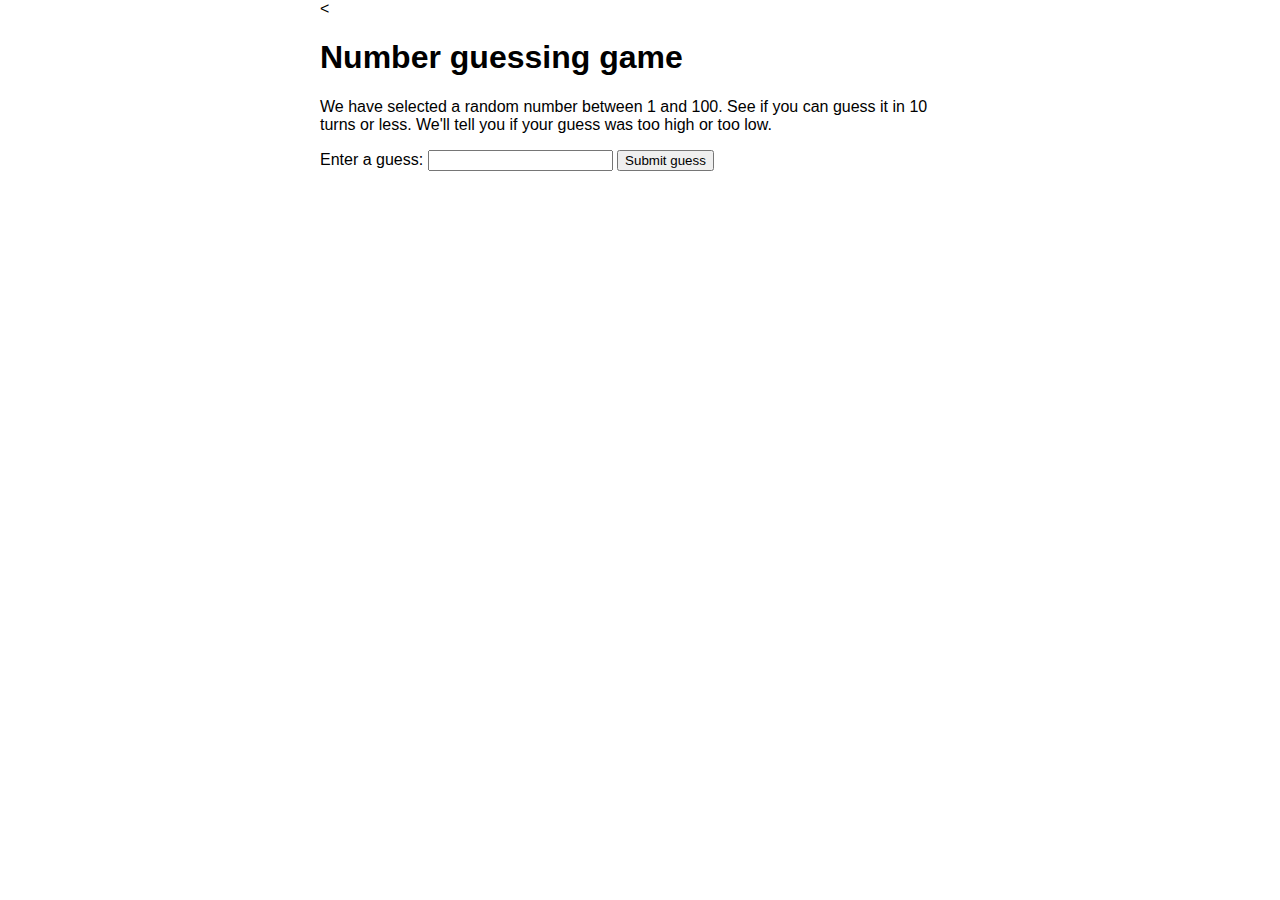
<file: Javascript/index.html>
<<!DOCTYPE html>
<html lang="en-US">
  <head>
    <meta charset="utf-8">

    <title>Number guessing game</title>

    <style>
      html {
        font-family: sans-serif;
      }
      body {
        width: 50%;
        max-width: 800px;
        min-width: 480px;
        margin: 0 auto;
      }
      .lastResult {
        color: white;
        padding: 3px;
      }
    </style>
  </head>

  <body>
      <h1>Number guessing game</h1>

      <p>We have selected a random number between 1 and 100. See if you can guess it in 10 turns or less. We'll tell you if your guess was too high or too low.</p>

<div class="form">
  <label for="guessField">Enter a guess: </label>
  <input type="text" id="guessField" class="guessField">
  <input type="submit" value="Submit guess" class="guessSubmit">
</div>

<div class="resultParas">
  <p class="guesses"></p>
  <p class="lastResult"></p>
  <p class="lowOrHi"></p>
</div>

</body>

<script>
  let randomNumber = Math.floor(Math.random()*100) + 1;

  const guesses = document.querySelector('.guesses');
  const lastResult = document.querySelector('.lastResult');
  const lowOrHi = document.querySelector('.lowOrHi');

  const guessSubmit = document.querySelector('.guessSubmit');
  const guessField = document.querySelector('.guessField');

  let guessCount = 1;
  let resetButton;

  function checkGuess() {

    const userGuess = Number(guessField.value);
    if(guessCount === 1) {
      guesses.textContent = 'Previous guesses: ';
    }
    guesses.textContent += userGuess + ' ';

    if(userGuess === randomNumber) {
      lastResult.textContent = 'Congratulations! You got it right!';
      lastResult.style.backgroundColor = 'green';
      lowOrHi.textContent = '';
      setGameOver();
    } else if(guessCount === 10) {
      lastResult.textContent = '!!!GAME OVER!!!';
      setGameOver();
    } else {
      lastResult.textContent = 'Wrong!';
      lastResult.style.backgroundColor = 'red';
      if(userGuess < randomNumber) {
        lowOrHi.textContent = 'Last guess was too low!';
      } else if(userGuess > randomNumber) {
        lowOrHi.textContent = 'Last guess was too high!';
      }
    }

    guessCount++;
    guessField.value = '';
    guessField.focus();
  }
  guessSubmit.addEventListener('click', checkGuess);

  function setGameOver() {
	  guessField.disabled = true;
	  guessSubmit.disabled = true;
	  resetButton = document.createElement('button');
	  resetButton.textContent = 'Start new game';
	  document.body.appendChild(resetButton);
	  resetButton.addEventListener('click', resetGame);
  }

  function resetGame() {
	  guessCount = 1;

    const resetParas = document.querySelectorAll('.resultParas p');
    for (const resetPara of resetParas) {
      resetPara.textContent = '';
    }
	  resetButton.parentNode.removeChild(resetButton);

	  guessField.disabled = false;
	  guessSubmit.disabled = false;
	  guessField.value = '';
	  guessField.focus();

	  lastResult.style.backgroundColor = 'white';

	  randomNumber = Math.floor(Math.random()*100) + 1;
  }
</script>
</html>
</file>
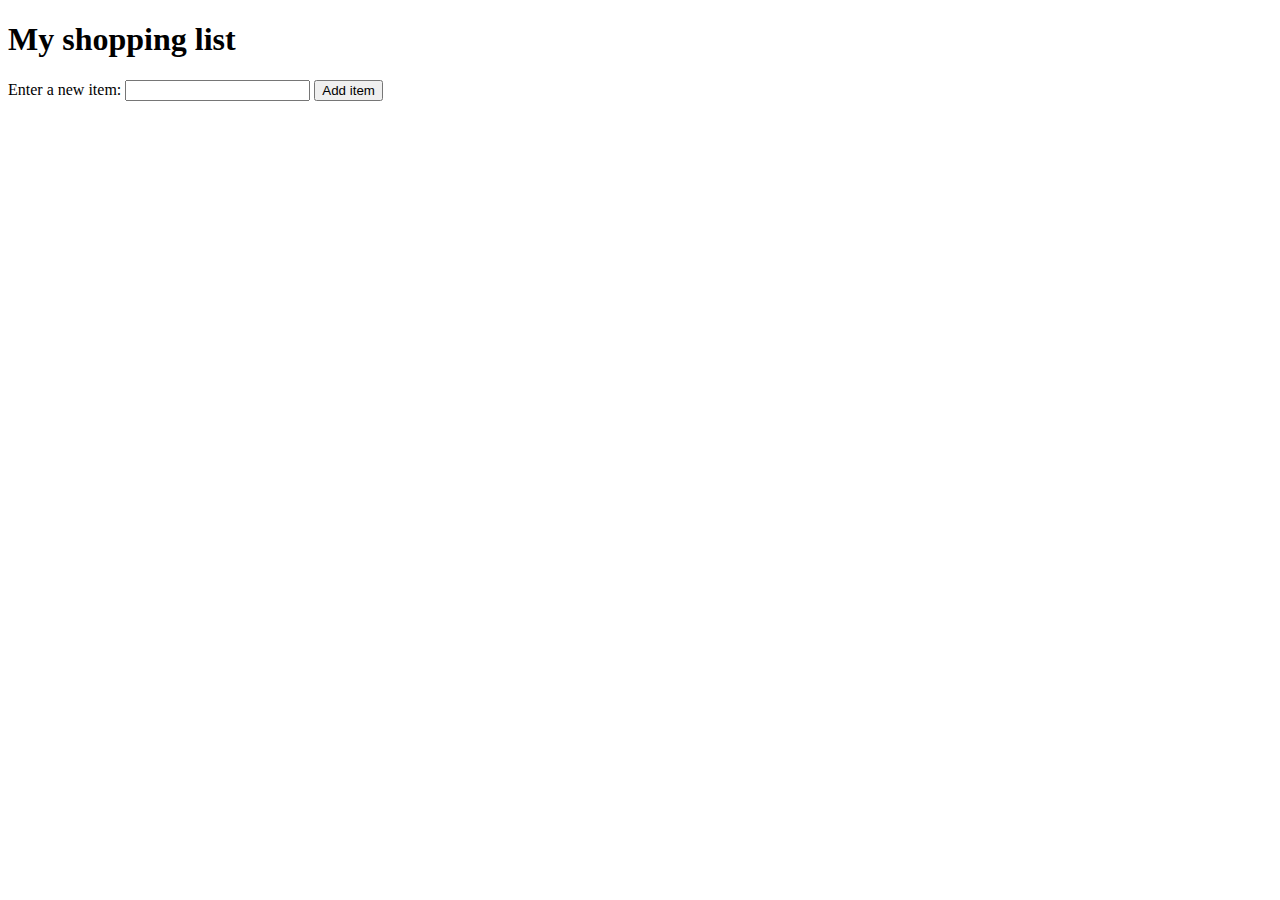
<file: Javascript/Events/index.html>
<!DOCTYPE html>
<html lang="en-US">
  <head>
    <meta charset="utf-8">
    <meta name="viewport" content="width=device-width, initial-scale=1.0">
    <title>Shopping list example</title>
    <style>
      li {
        margin-bottom: 10px;
      }

      li button {
        font-size: 12px;
        margin-left: 20px;
        color: #666;
      }
    </style>
  </head>
  <body>

    <h1>My shopping list</h1>

    <div>
      <label for="item">Enter a new item:</label>
      <input type="text" name="item" id="item">
      <button>Add item</button>
    </div>

    <ul>

    </ul>

    <script>
      function go(){
        const val=inp.value;
        inp.value='';

        const li=document.createElement("li");
        const sp=document.createElement("span");
        const but2=document.createElement("button");
        li.appendChild(sp);
        li.appendChild(but2);
        sp.textContent=val;
        but2.textContent="Delete"; 
        ulist.appendChild(li);
        but2.addEventListener("click",()=>{ulist.removeChild(li)});
        inp.focus();
      }
    
        const inp=document.querySelector("input");
        const but=document.querySelector("button");
        const ulist=document.querySelector("ul");
        but.addEventListener("click", go);
        
    </script>
  </body>
</html>
</file>
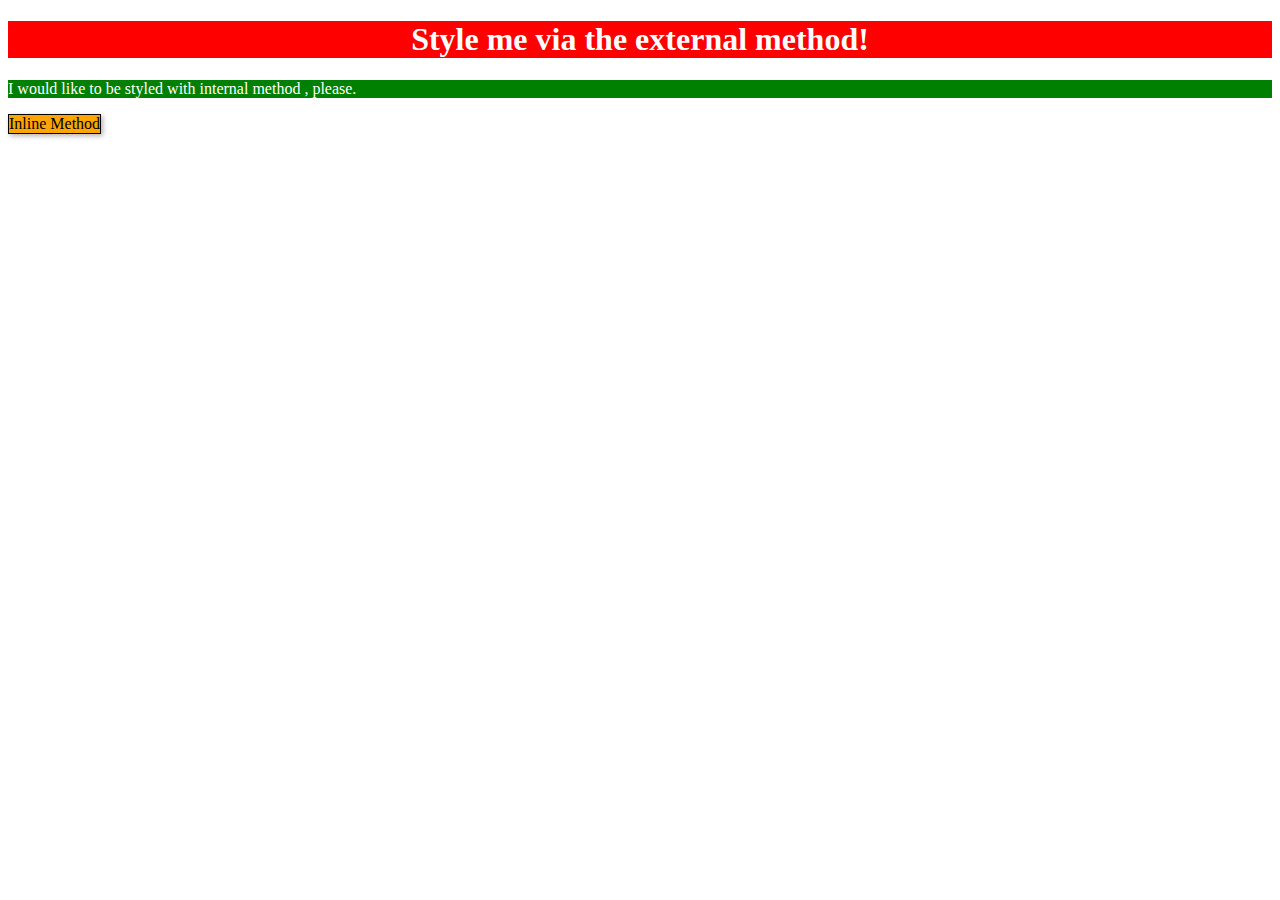
<file: css-exercises/foundations/01-css-methods/index.html>
<!DOCTYPE html>
<html lang="en">
<head>
    <meta charset="UTF-8">
    <meta name="viewport" content="width=device-width, initial-scale=1.0">
    <title>01-CSS-METHODS</title>
    <link rel="stylesheet" href="style.css" />
    <style>
        p{
            background-color: green;
            color: white;
            text-align: left;
        }
    </style>
</head>
<body>
    <h1>Style me via the external method!</h1>
    <p>I would like to be styled with internal method , please.</p>
    <div style="color: black;background-color: orange;display:inline-block ; border:1px solid black ;box-shadow: 2px 2px 5px rgba(0,0,0,0.3);" >Inline Method
    </div>
</body>
</html>
</file>
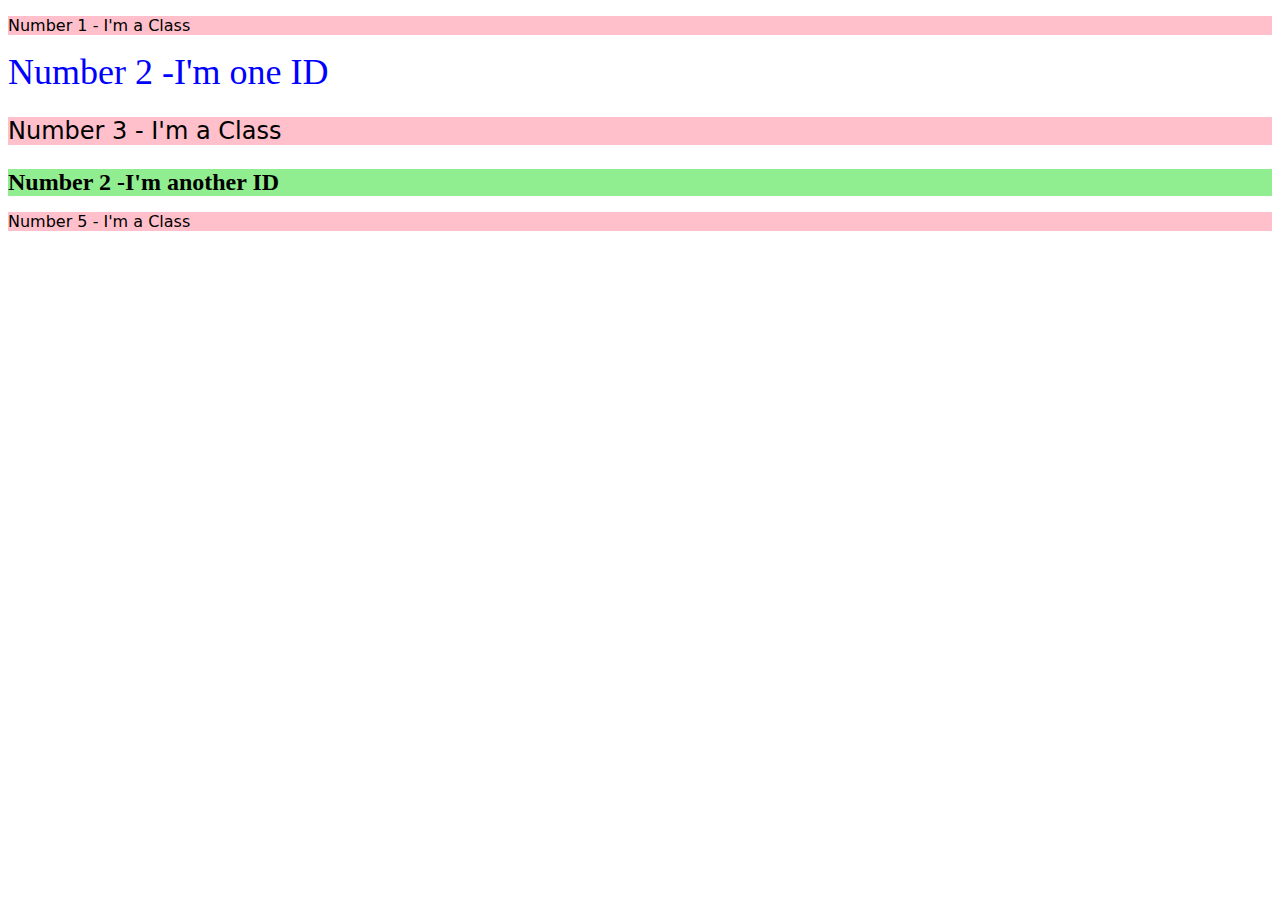
<file: css-exercises/foundations/02-class-id-selectors/index.html>
<!DOCTYPE html>
<html lang="en">
<head>
    <meta charset="UTF-8">
    <meta name="viewport" content="width=device-width, initial-scale=1.0">
    <title>02-class-id-selectors</title>
    <link rel="stylesheet" href="style.css"/>
</head>
<body>
    <p>Number 1 - I'm a Class </p>
    <div id="num2">Number 2 -I'm one ID</div>
    <p class="no3">Number 3 - I'm a Class </p>
    <div id="num4">Number 2 -I'm another ID</div>
    <p>Number 5 - I'm a Class </p>
</body>
</html>
</file>
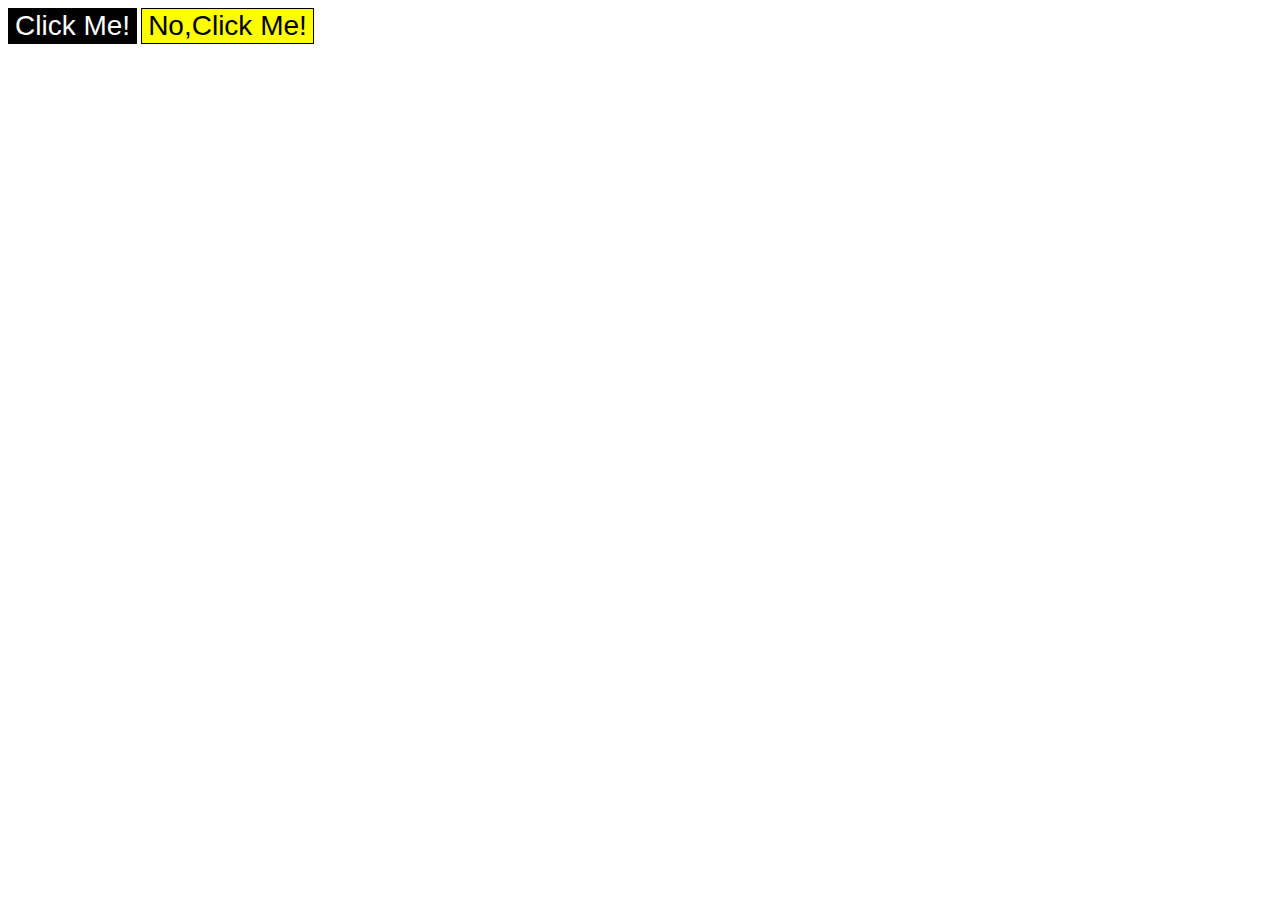
<file: css-exercises/foundations/03-grouping-selectors/index.html>
<!DOCTYPE html>
<html lang="en">
<head>
    <meta charset="UTF-8">
    <meta name="viewport" content="width=device-width, initial-scale=1.0">
    <title>03-grouping-selectors</title>
    <link rel="stylesheet" href="style.css">
</head>
<body>
    <button class="button b1">Click Me!</button>
    <button class="button b2">No,Click Me!</button>
</body>
</html>
</file>
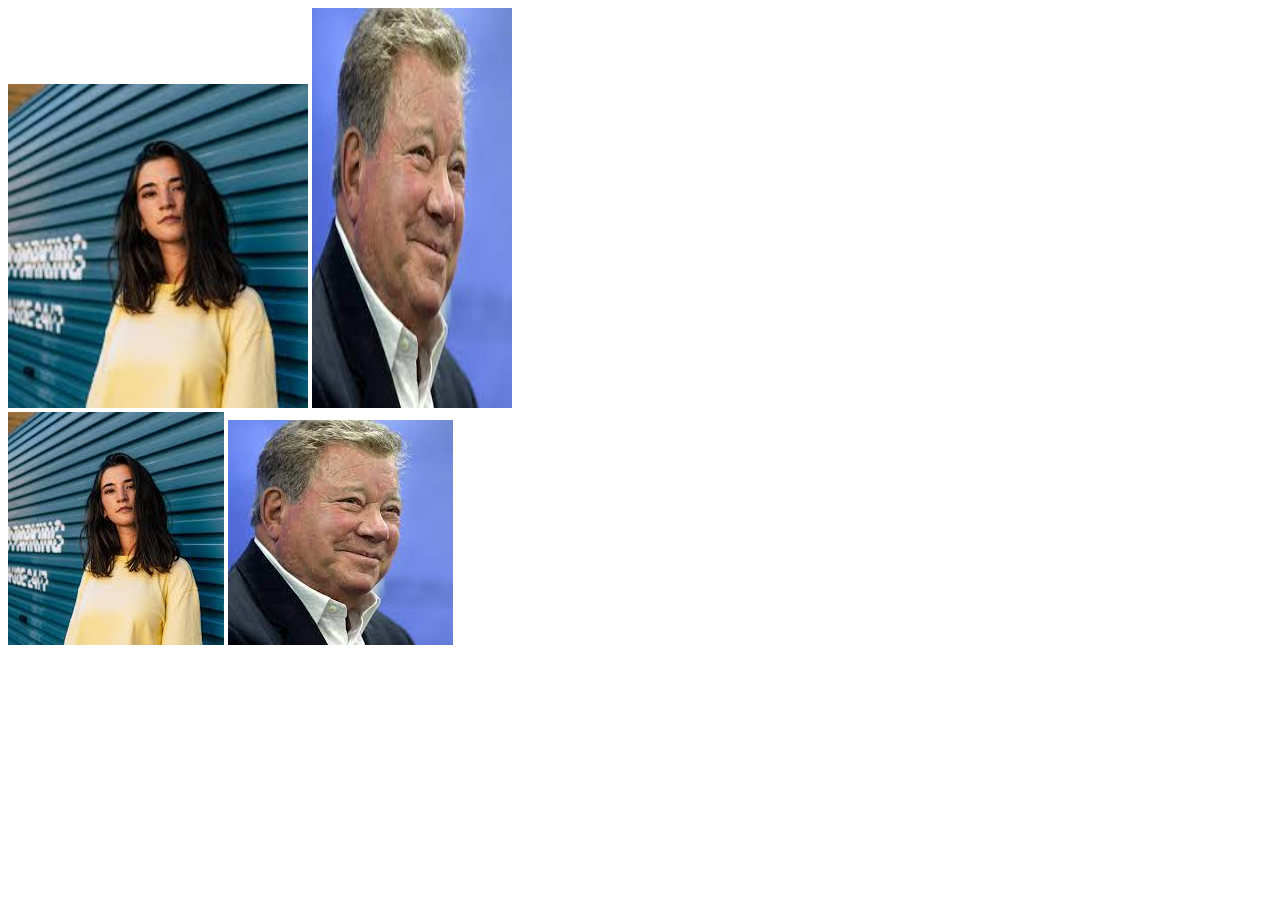
<file: css-exercises/foundations/04-chaining-selectors/index.html>
<!DOCTYPE html>
<html lang="en">
  <head>
    <meta charset="UTF-8">
    <meta http-equiv="X-UA-Compatible" content="IE=edge">
    <meta name="viewport" content="width=device-width, initial-scale=1.0">
    <title>Chaining Selectors</title>
    <link rel="stylesheet" href="style.css">
  </head>
  <body>
    <!-- Check image source path. Review Foundations lesson - Links and Images -->
    <!-- Use the classes BELOW this line -->
    <div>
      <img class="avatar proportioned" src="image_1.jpeg" alt="Woman with glasses">
      <img class="avatar distorted" src="image_2.jpeg" alt="Man with surprised expression">
    </div>
    <!-- Use the classes ABOVE this line -->
    <div>
      <img class="original proportioned" src="image_1.jpeg" alt="Woman with glasses">
      <img class="original distorted" src="image_2.jpeg" alt="Man with surprised expression">
    </div>
  </body>
</html>
</file>
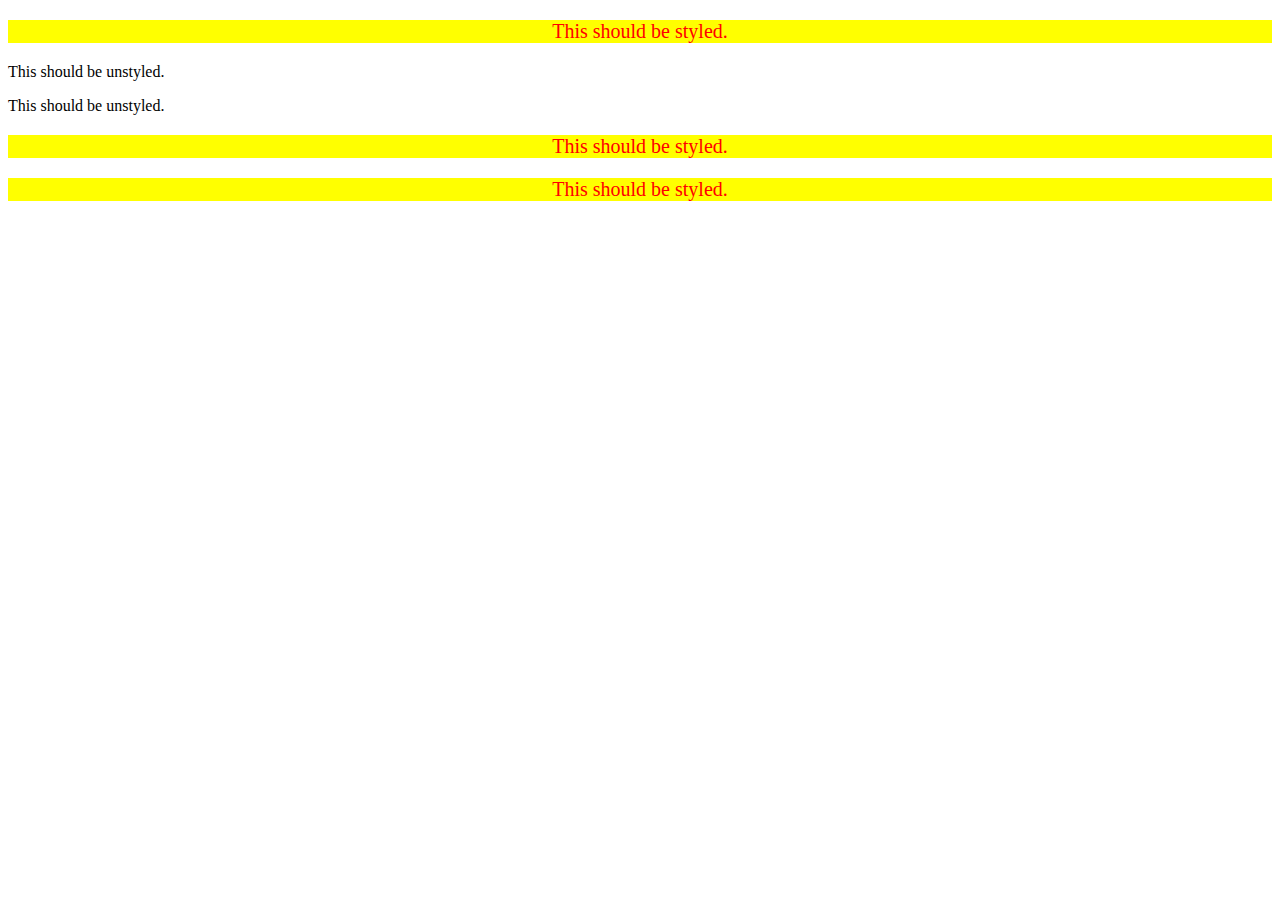
<file: css-exercises/foundations/05-descendant-combinator/index.html>
<!DOCTYPE html>
<html lang="en">
  <head>
    <meta charset="UTF-8">
    <meta http-equiv="X-UA-Compatible" content="IE=edge">
    <meta name="viewport" content="width=device-width, initial-scale=1.0">
    <title>Descendant Combinator</title>
    <link rel="stylesheet" href="style.css">
  </head>
  <body>
    <div class="container">
      <p class="text">This should be styled.</p>
    </div>
    <p class="text">This should be unstyled.</p>
    <p class="text">This should be unstyled.</p>
    <div class="container">
      <p class="text">This should be styled.</p>
      <p class="text">This should be styled.</p>
    </div>
  </body>
</html>
</file>
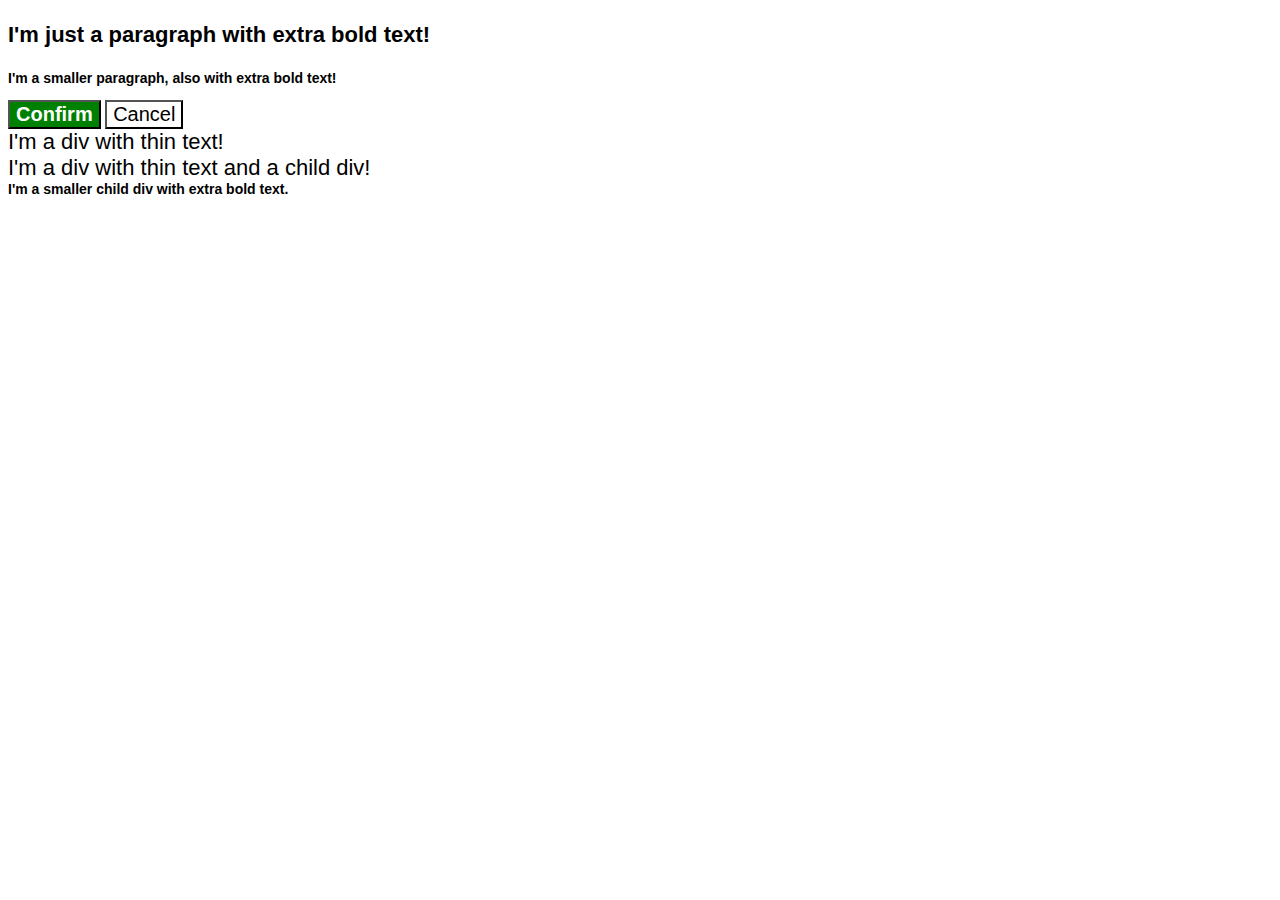
<file: css-exercises/foundations/06-cascade-fix/index.html>
<!DOCTYPE html>
<html lang="en">
  <head>
    <meta charset="UTF-8">
    <meta http-equiv="X-UA-Compatible" content="IE=edge">
    <meta name="viewport" content="width=device-width, initial-scale=1.0">
    <title>Fix the Cascade</title>
    <link rel="stylesheet" href="style.css">
  </head>
  <body>
    <p class="para">I'm just a paragraph with extra bold text!</p>
    <p class="para small-para">I'm a smaller paragraph, also with extra bold text!</p>

    <button id="confirm-button" class="button confirm">Confirm</button>
    <button id="cancel-button" class="button cancel">Cancel</button>

    <div class="text">I'm a div with thin text!</div>
    <div class="text">I'm a div with thin text and a child div!
      <div class="text child">I'm a smaller child div with extra bold text.</div>
    </div>
  </body>
</html>
</file>
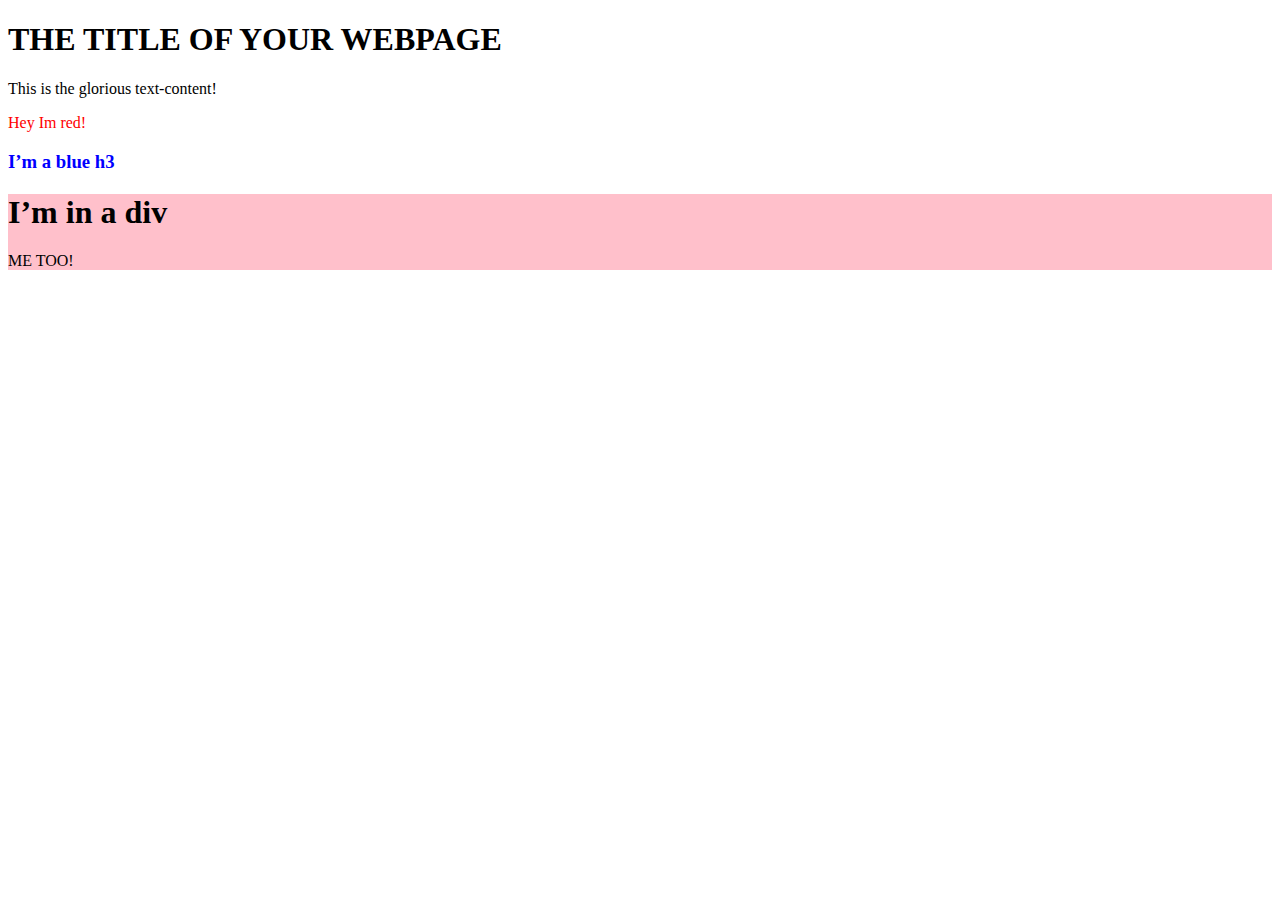
<file: Javascript/DOM Manipulation and Events /DOM Method/index.html>
<!DOCTYPE html>
<html lang="en">
<head>
    <meta charset="UTF-8">
    <meta name="viewport" content="width=device-width, initial-scale=1.0">
    <title>Document</title>
    <head>
        <script src="js-file.js" defer></script>
    </head>
</head>
<body>
    <!-- The DOM -->
    <h1>THE TITLE OF YOUR WEBPAGE</h1>
    <div id="container">
      <div class="content">This is the glorious text-content!</div>
    </div>
</body>
</html>
</file>
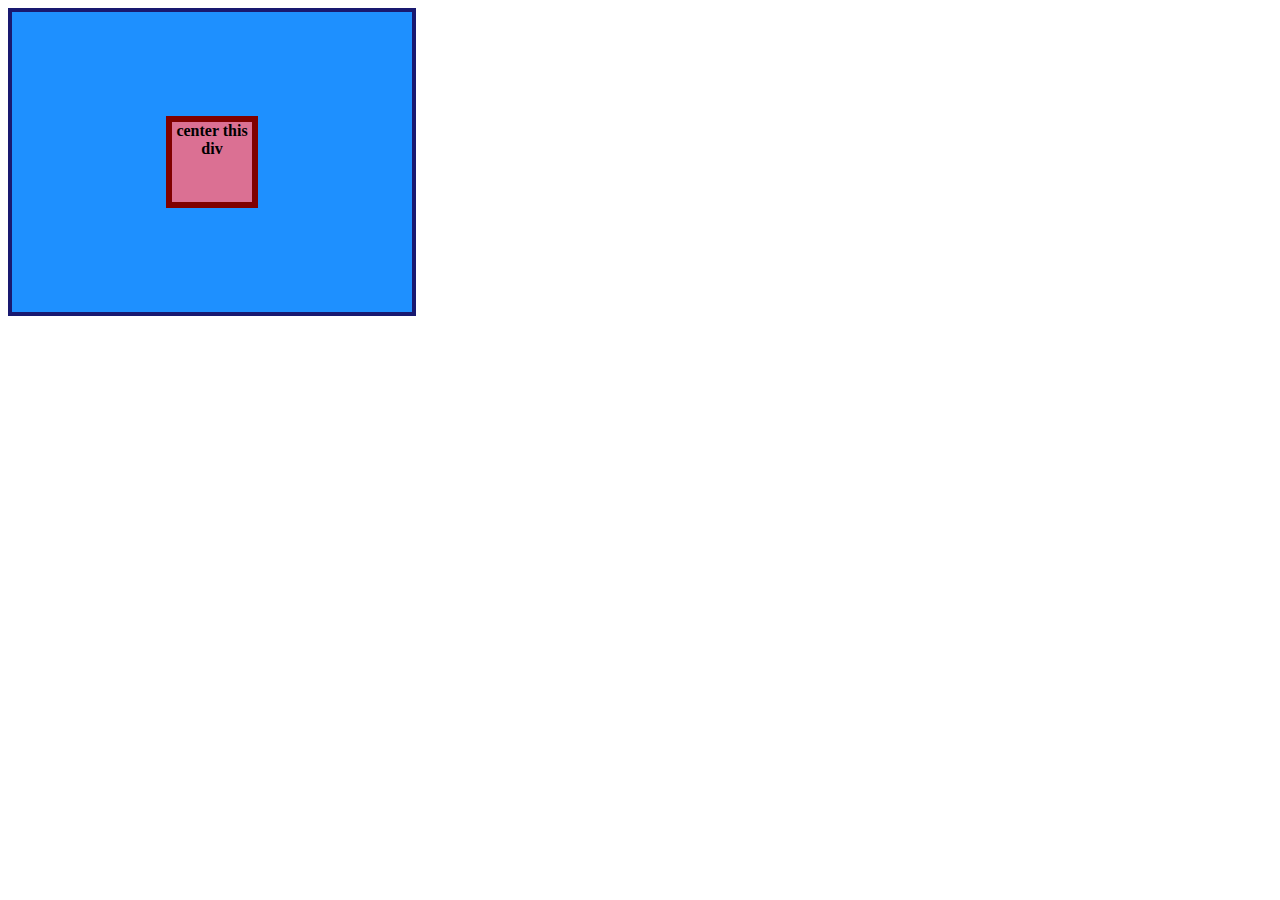
<file: css-exercises/foundations/flex/01-flex-center/index.html>
<!DOCTYPE html>
<html lang="en">
  <head>
    <meta charset="UTF-8">
    <meta http-equiv="X-UA-Compatible" content="IE=edge">
    <meta name="viewport" content="width=device-width, initial-scale=1.0">
    <title>CENTER THIS DIV</title>
    <link rel="stylesheet" href="style.css">
  </head>
  <body>
    <div class="container">
      <div class="box">center this div</div>
    </div>
  </body>
</html>
</file>
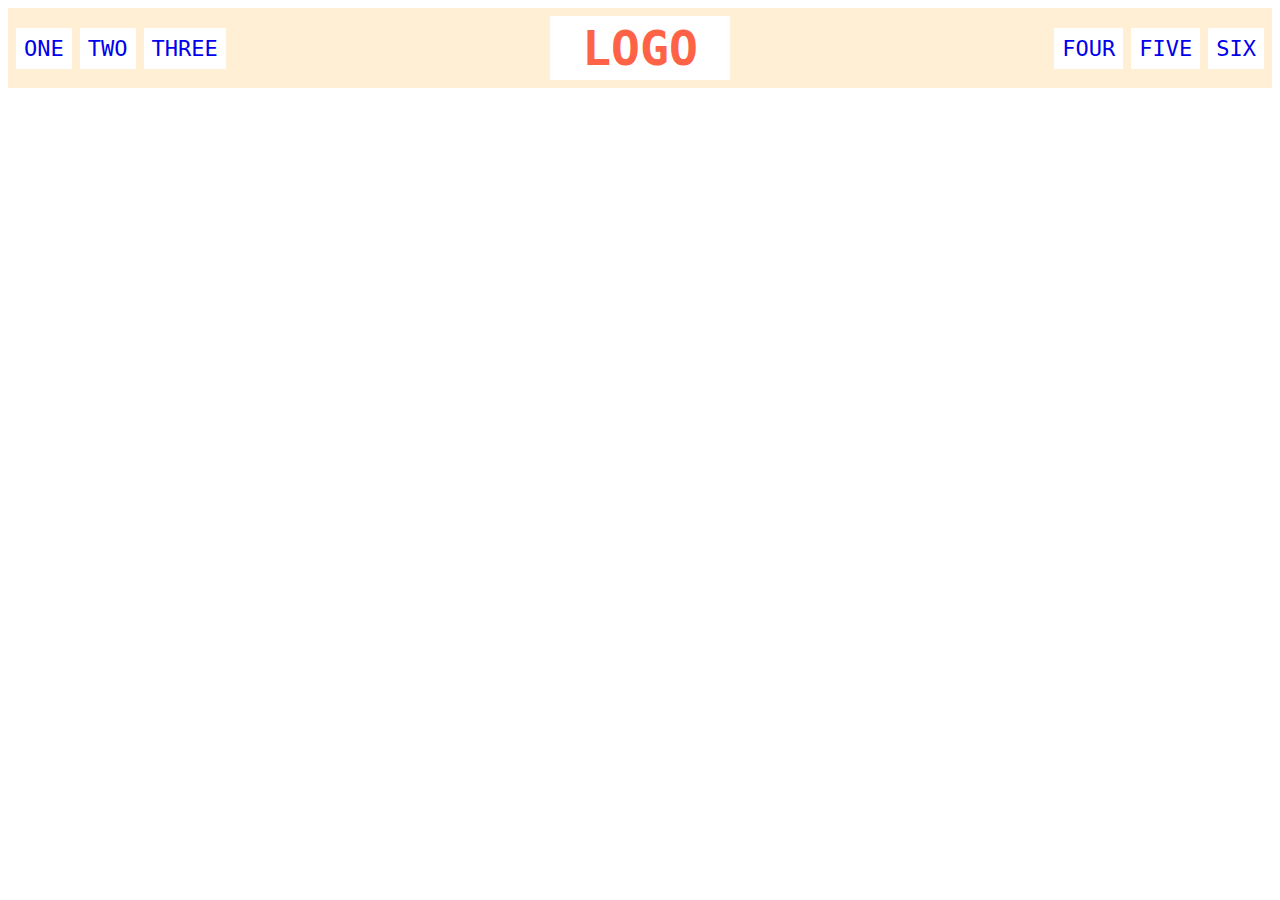
<file: css-exercises/foundations/flex/02-flex-header/index.html>
<!DOCTYPE html>
<html lang="en">
  <head>
    <meta charset="UTF-8">
    <meta http-equiv="X-UA-Compatible" content="IE=edge">
    <meta name="viewport" content="width=device-width, initial-scale=1.0">
    <title>Flex Header</title>
    <link rel="stylesheet" href="style.css">
  </head>
  <body>
    <div class="header">
      <div class="left-links">
        <ul>
          <li><a href="#">ONE</a></li>
          <li><a href="#">TWO</a></li>
          <li><a href="#">THREE</a></li>
        </ul>
      </div>
      <div class="logo">LOGO</div>
      <div class="right-links">
        <ul>
          <li><a href="#">FOUR</a></li>
          <li><a href="#">FIVE</a></li>
          <li><a href="#">SIX</a></li>
        </ul>
      </div>
    </div>
  </body>
</html>
</file>
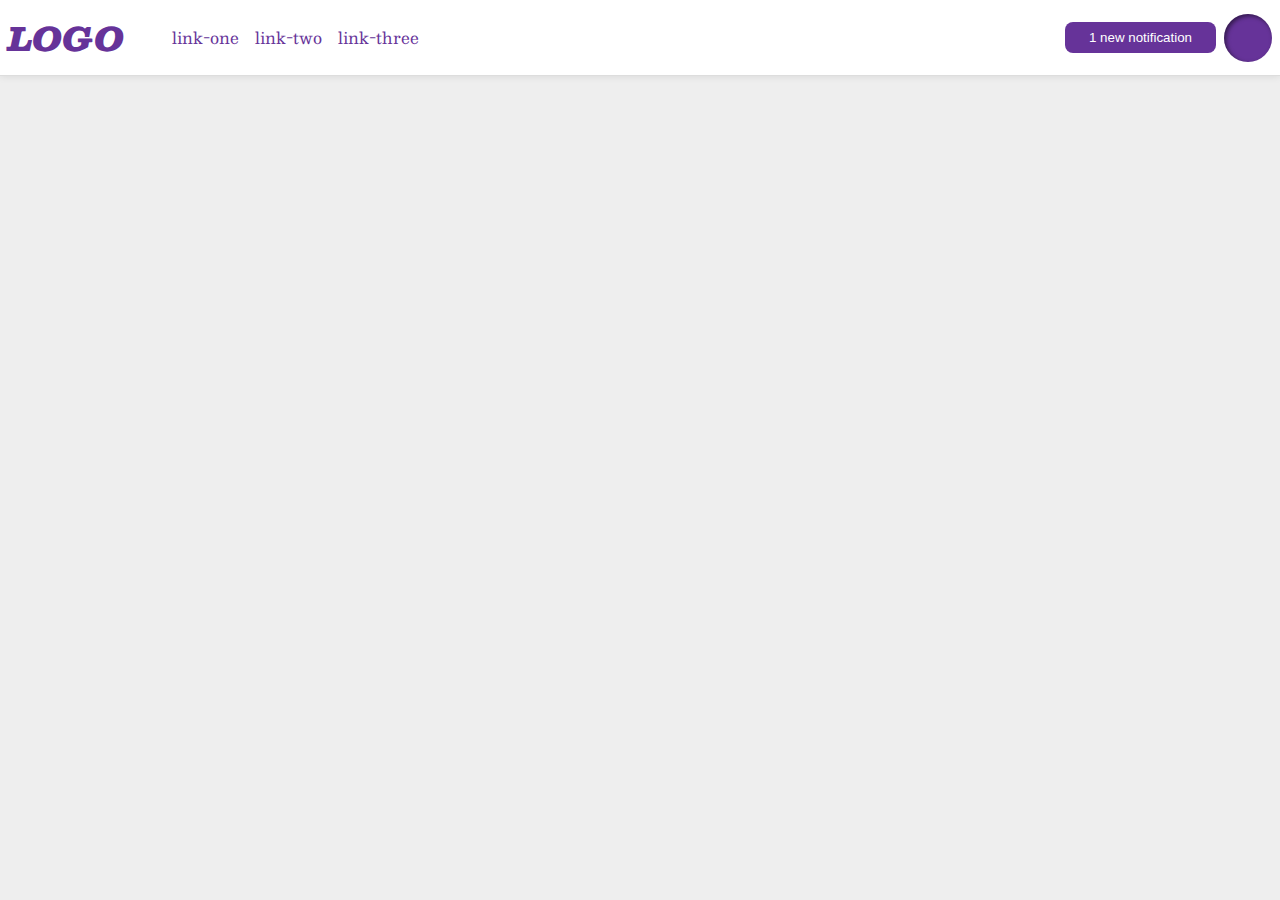
<file: css-exercises/foundations/flex/03-flex-header-2/index.html>
<!DOCTYPE html>
<html lang="en">
  <head>
    <meta charset="UTF-8">
    <meta http-equiv="X-UA-Compatible" content="IE=edge">
    <meta name="viewport" content="width=device-width, initial-scale=1.0">
    <title>Flex Header 2</title>
    <link rel="stylesheet" href="style.css">
  </head>
  <body>
    <div class="header">
      <div class="logo">
        LOGO
      </div>
      <ul class="links">
        <li><a href="google.com">link-one</a></li>
        <li><a href="google.com">link-two</a></li>
        <li><a href="google.com">link-three</a></li>
      </ul>
      <button class="notifications">
        1 new notification
      </button>
      <div class="profile-image"></div>
    </div>
  </body>
</html>
</file>
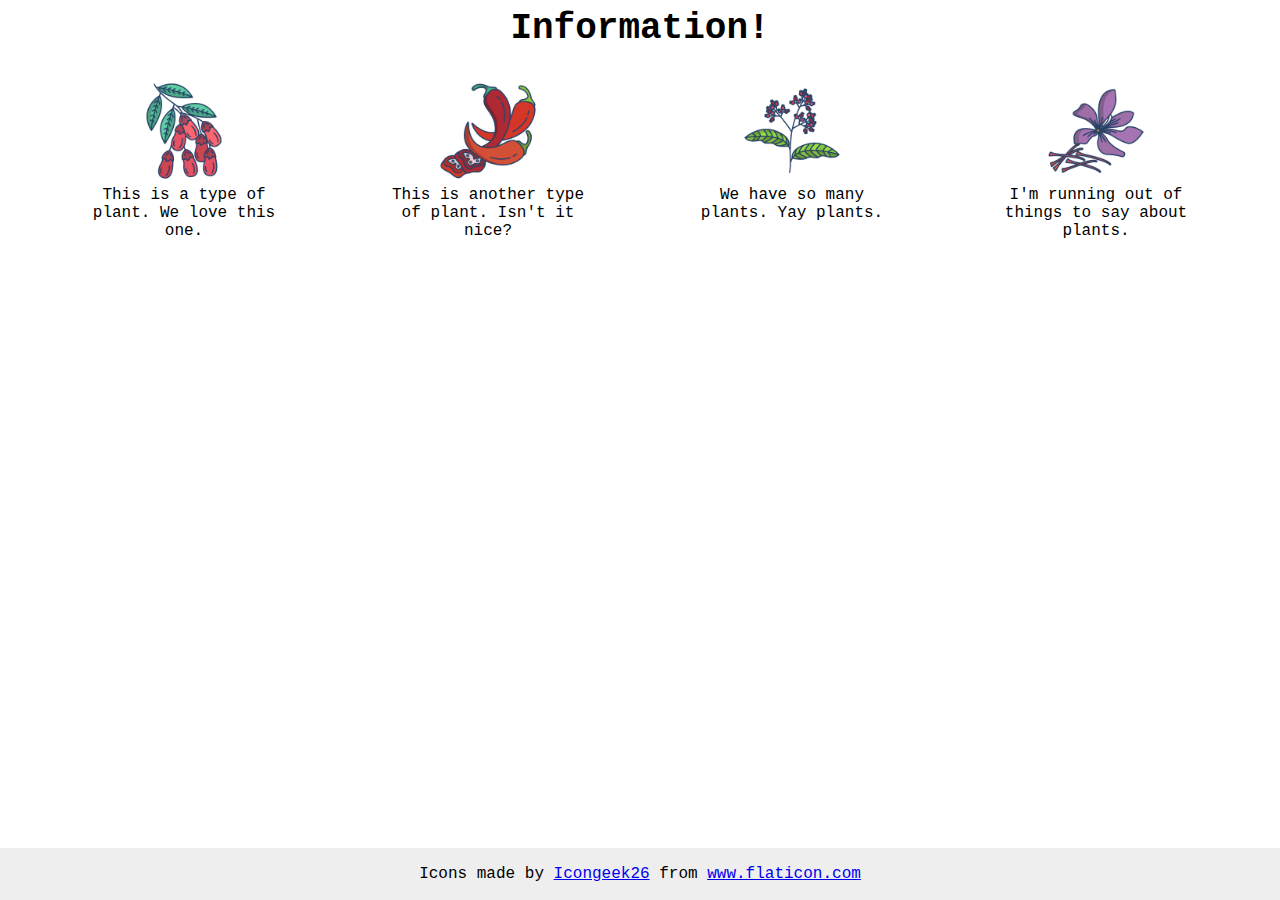
<file: css-exercises/foundations/flex/04-flex-information/index.html>
<!DOCTYPE html>
<html lang="en">
  <head>
    <meta charset="UTF-8">
    <meta http-equiv="X-UA-Compatible" content="IE=edge">
    <meta name="viewport" content="width=device-width, initial-scale=1.0">
    <title>Information</title>
    <link rel="stylesheet" href="style.css">
  </head>
  <body>
    <div class="title">Information!</div>
    <div class="outside">
    <div class="inside">
    <img src="./images/barberry.png" alt="barberry">
    <div class="text">This is a type of plant. We love this one.</div>
    </div>
    <div class="inside">
    <img src="./images/chilli.png" alt="chili">
    <div class="text">This is another type of plant. Isn't it nice?</div>
    </div>
    <div class="inside">
    <img src="./images/pepper.png" alt="pepper">
    <div class="text">We have so many plants. Yay plants.</div>
    </div>
    <div class="inside">
    <img src="./images/saffron.png" alt="saffron">
    <div class="text">I'm running out of things to say about plants.</div>
    </div>
    </div>
    <!-- disregard this section, it's here to give attribution to the creator of these icons -->
    <div class="footer">
      <div>Icons made by <a href="https://www.flaticon.com/authors/icongeek26" title="Icongeek26">Icongeek26</a> from <a href="https://www.flaticon.com/" title="Flaticon">www.flaticon.com</a></div>
    </div>
  </body>
</html>
</file>
<file: css-exercises/foundations/01-css-methods/style.css>
h1{
    background-color: red;
    color:white;
    text-align: center;
}
</file>
<file: css-exercises/foundations/02-class-id-selectors/style.css>
p{
    background-color: pink;
    font-family: "Verdana", "DejaVu Sans", sans-serif; 
}
.no3{
    font-size: 24px;
}
#num2{
    color:blue;
    font-size: 36px;
}
#num4{
    font-size: 24px;
    background-color: lightgreen;
    font-weight: bold;
}
</file>
<file: css-exercises/foundations/03-grouping-selectors/style.css>
.button{
    font-size: 28px;
    border: 1px solid black;
    font-family:'Helvetica','Times New Roman',sans-serif;
}
.b1{
    background-color: black;
    color: white;
}
.b2{
    background-color: yellow;
    color: black;
}
</file>
<file: css-exercises/foundations/04-chaining-selectors/style.css>
.avatar.proportioned{
    width: 300px;
    height: auto;
}
.avatar.distorted{
    width:200px;
    height:400px;
}
</file>
<file: css-exercises/foundations/05-descendant-combinator/style.css>
div p{
    background-color: yellow;
    color: red;
    text-align: center;
    font-size: 20px;
}
</file>
<file: css-exercises/foundations/06-cascade-fix/style.css>
body {
    font-family: Arial, Helvetica, sans-serif;
  }
  
  .para,
  .small-para {
    color: hsl(0, 0%, 0%);
    font-weight: 800;
  }
  
  
  
  .para {
    font-size: 22px;
  }
  
  .small-para {
    font-size: 14px;
    font-weight: 800;
  }
  
  
  .button {
    background-color: rgb(255, 255, 255);
    color: rgb(0, 0, 0);
    font-size: 20px;
  }

  .confirm {
    background: green;
    color: white;
    font-weight: bold;
  } 
  
  div.text.child {
    color: rgb(0, 0, 0);
    font-weight: 800;
    font-size: 14px;
  }
  
  div.text {
    color: rgb(0, 0, 0);
    font-size: 22px;
    font-weight: 100;
  }
</file>
<file: css-exercises/foundations/flex/01-flex-center/style.css>
.container {
    background: dodgerblue;
    border: 4px solid midnightblue;
    width: 400px;
    height: 300px;
    display:flex;
    justify-content: center;
    align-items: center;
  }

 .container .box {
    background: palevioletred;
    font-weight: bold;
    text-align: center;
    border: 6px solid maroon;
    width: 80px;
    height: 80px;
    
  }
</file>
<file: css-exercises/foundations/flex/02-flex-header/style.css>
.header  {
    font-family: monospace;
    background: papayawhip;
    display: flex;
    padding:8px;
    justify-content: space-between;
    align-items: center;
  }
  
.logo {
    font-size: 48px;
    font-weight: 900;
    color: tomato;
    background: white;
    padding: 4px 32px;
    
  }

ul {
    /* this removes the dots on the list items*/
    list-style-type: none;
    display:flex;
    margin: 0;
    padding: 0;
    gap: 8px;
  }

 a {
    font-size: 22px;
    background: white;
    padding: 8px;
    /* this removes the line under the links */
    text-decoration: none;
    
  }
</file>
<file: css-exercises/foundations/flex/03-flex-header-2/style.css>
/* this is some magical font-importing.  
you'll learn about it later. */
@import url('https://fonts.googleapis.com/css2?family=Besley:ital,wght@0,400;1,900&display=swap');

body {
  margin: 0;
  background: #eee;
  font-family: Besley, serif;
  
}

.header {
  background: white;
  border-bottom: 1px solid #ddd;
  box-shadow: 0 0 8px rgba(0,0,0,.1);
  display: flex;
  align-items: center;
  padding: 8px;
}

.profile-image {
  background: rebeccapurple;
  box-shadow: inset 2px 2px 4px rgba(0,0,0,.5);
  border-radius: 50%;
  width: 48px;
  height: 48px;
}

.logo {
  color: rebeccapurple;
  font-size: 32px;
  font-weight: 900;
  font-style: italic;
}

button {
  border: none;
  border-radius: 8px;
  background: rebeccapurple;
  color: white;
  padding: 8px 24px;
  margin:8px;
  margin-left: auto;
}
a {
  /* this removes the line under our links */
  text-decoration: none;
  color: rebeccapurple;
  margin:0px 8px;
}

ul {
  list-style-type: none;
  display: flex;
}
</file>
<file: css-exercises/foundations/flex/04-flex-information/style.css>
body {
    font-family: 'Courier New', Courier, monospace;
  }
  
  img {
    width: 100px;
    height: 100px;
  }
  
  .title {
    font-size: 36px;
    font-weight: 900;
    text-align: center;
    margin-bottom: 32px;
  }
  
  /* do not edit this footer */
  .footer {
    position: fixed;
    bottom: 0;
    left: 0;
    right: 0;
    height: 52px;
    display: flex;
    align-items: center;
    justify-content: center;
    background: #eee;
  }
  .outside{
    display:flex;
    justify-content: center;
  }
  .inside{
    margin: 0 52px;
    text-align: center;
    width: 200px;
  }
</file>
